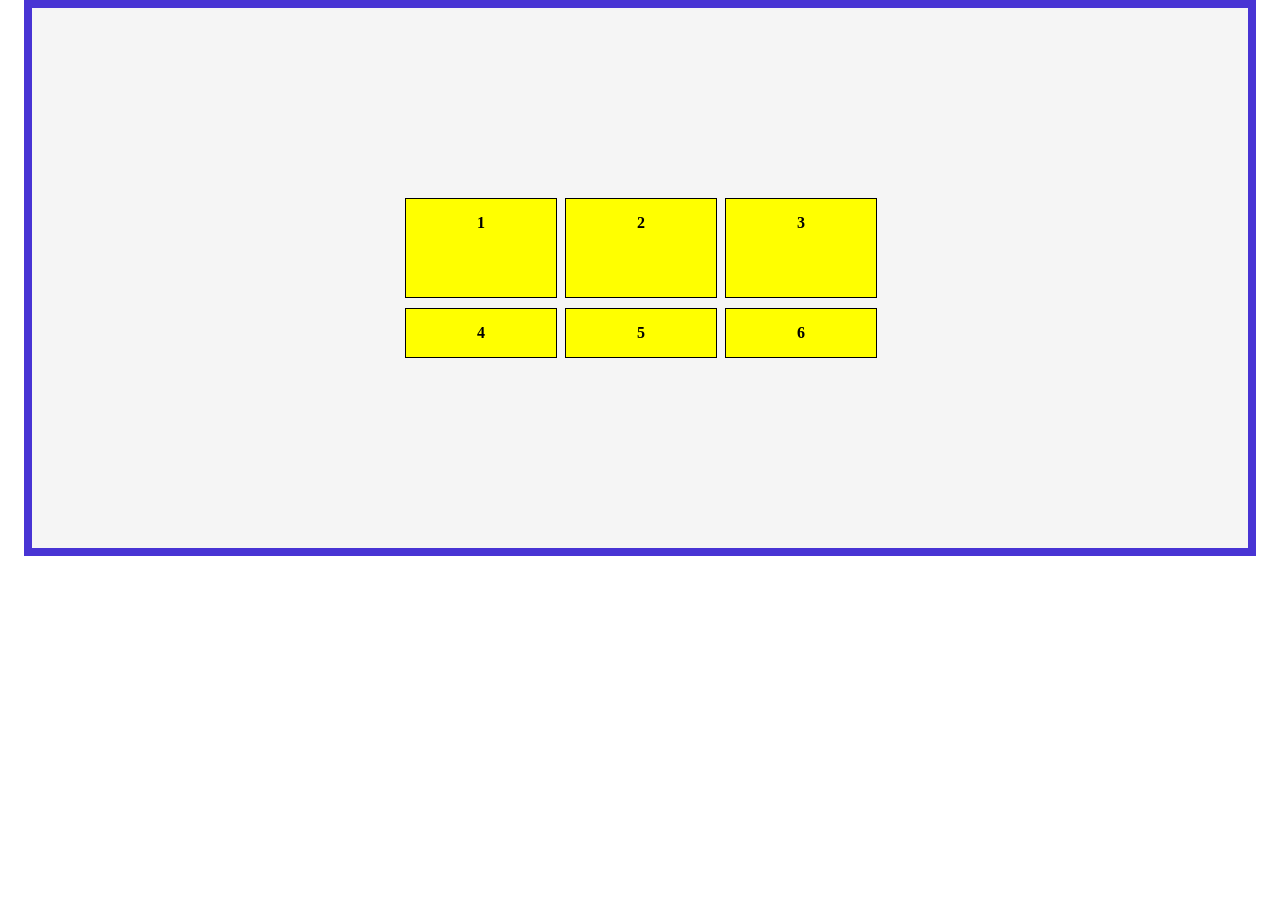
<file: Grid-1/index.html>
<!DOCTYPE html>
<html lang="en">
<head>
    <meta charset="UTF-8">
    <meta name="viewport" content="width=device-width, initial-scale=1.0">
    <title>The complete Guide to CSS Grid</title>
    <style>
        #container > div {
            width:100%;
            border: 1px solid black;
            background-color: yellow;
            text-align: center;
            font-weight: 600;
            padding-top:15px;
        
        }

        #container {
            width:95vw;
            height:60vh;
            margin: 0 auto;
            background-color: whitesmoke;
            outline: 8px solid #4834D4;
            display:grid;
            grid-template-columns: repeat(3, 150px);
            grid-template-rows:100px 50px;
            /* grid-auto-columns:; */
            grid-auto-rows:50px;
            grid-auto-flow:row;
            grid-column-gap:10px;
            grid-row-gap:10px;
            grid-gap:10px;
            /* align-items:center;
            justify-items:stretch; */
            place-items:stretch;

            /* align-content:center;
            justify-content:space-evenly; */

            place-content:center;
            

        }

      
    </style>
</head>
<body>
    <div id="container">
        <div class="item one">1</div>
        <div class="item two">2</div>
        <div class="item three">3</div>
        <div class="item four">4</div>
        <div class="item five">5</div>
        <div class="item six">6</div>
        <!-- <div class="item seven">7</div>
        <div class="item eight">8</div>
        <div class="item nine">9</div>
        <div class="item ten">10</div>
        <div class="item eleven">11</div>
        <div class="item twelve">12</div> -->

    </div>
</body>
</html>
</file>
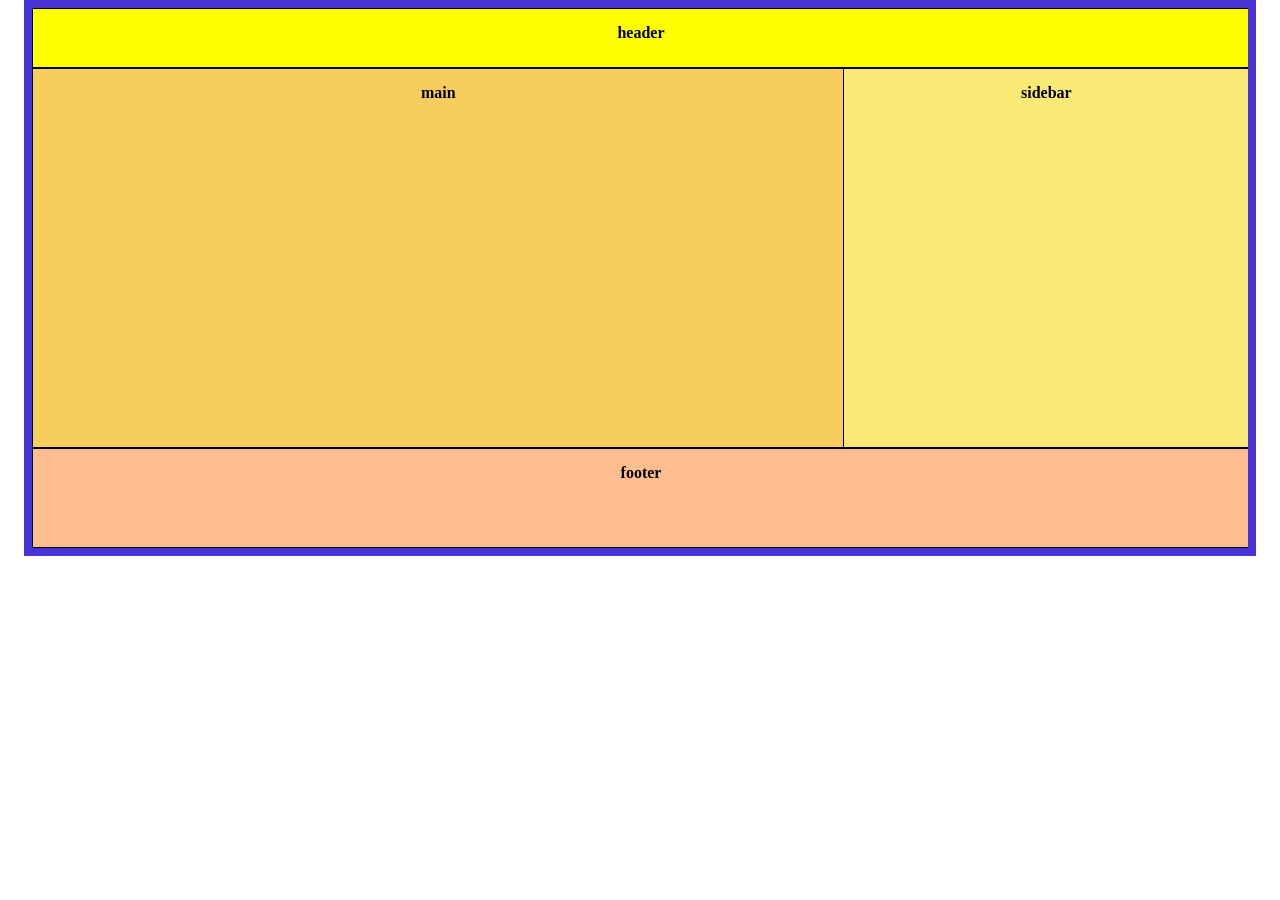
<file: Grid-2/index.html>
<!DOCTYPE html>
<html lang="en">
<head>
    <meta charset="UTF-8">
    <meta name="viewport" content="width=device-width, initial-scale=1.0">
    <title>Grid 2</title>
    <style>
            #container > div {
            width:100%;
            border: 1px solid black;
            background-color: yellow;
            text-align: center;
            font-weight: 600;
            padding-top:15px;
        
        
        }

        #container {
            width:95vw;
            height:60vh;
            margin: 0 auto;
            background-color: whitesmoke;
            outline: 8px solid #4834D4;
            display:grid;
            grid-template-columns: [col-start] 1fr [col-2] 1fr [col-3] 1fr [col-end];
            grid-auto-rows:60px auto 100px;
            grid-template-areas:
            "header header header"
            "main main sidebar"
            "footer footer footer";
        
        }

        .header {
            grid-area:header;
        }

        .main {
            grid-area:main;
        }

        .sidebar {
            grid-area:sidebar;
        }

        .footer {
            grid-area:footer;
        }
    </style>
</head>
<body>
    <div id="container">
        <div class="item header">header</div>

        <div class="item main" style="background-color: #F7CE5D;">main</div>

        <div class="item sidebar" style="background-color: #FAE975;">sidebar</div>

        <div class="item footer" style="background-color: #FFBD90;">footer</div>

    </div>
</body>
</html>
</file>
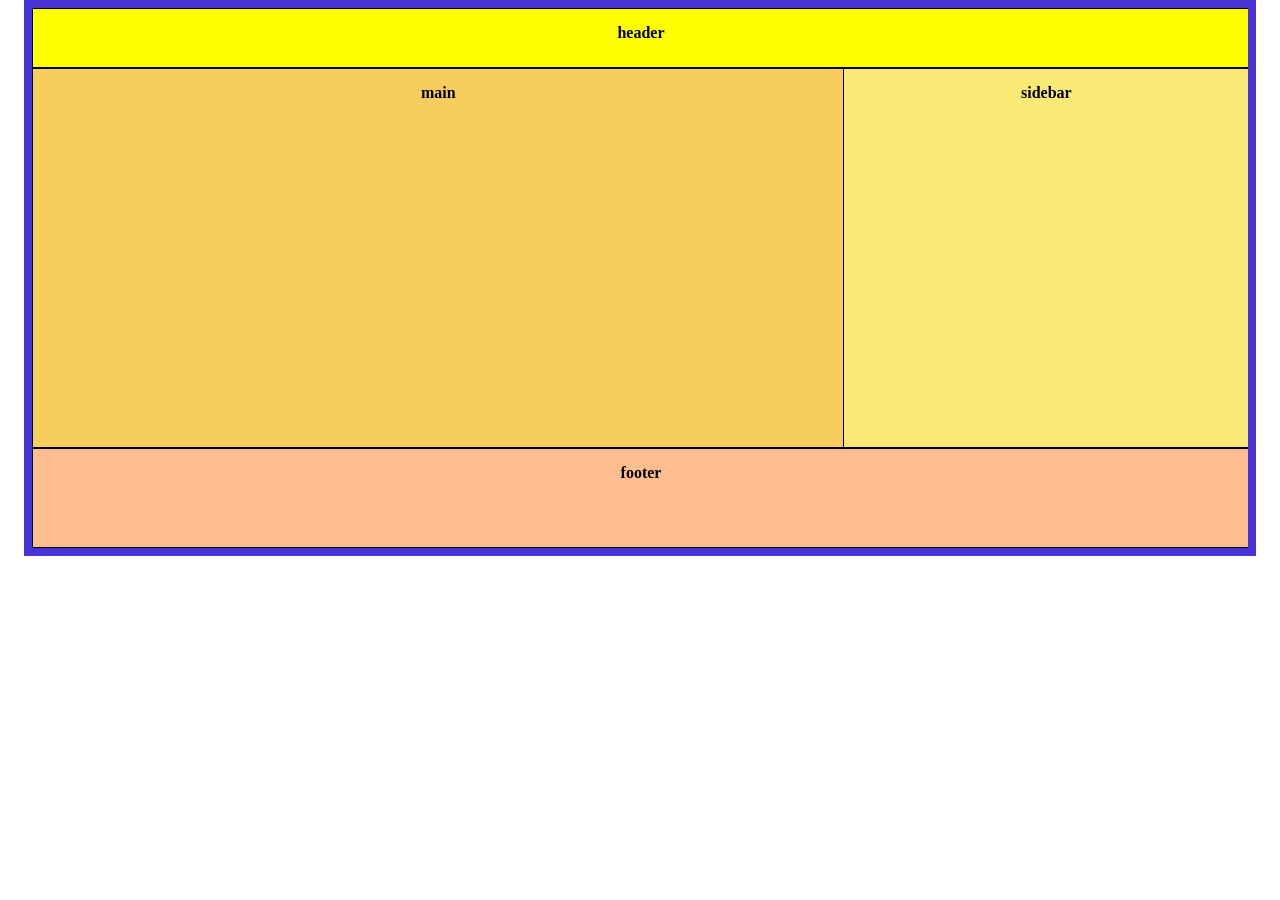
<file: Grid-3/index.html>
<!DOCTYPE html>
<html lang="en">
<head>
    <meta charset="UTF-8">
    <meta name="viewport" content="width=device-width, initial-scale=1.0">
    <title>Grid 3</title>
    <style>
         #container > div {
            width:100%;
            border: 1px solid black;
            background-color: yellow;
            text-align: center;
            font-weight: 600;
            padding-top:15px;
        
        
        }


        #container {
            width:95vw;
            height:60vh;
            margin: 0 auto;
            background-color: whitesmoke;
            outline: 8px solid #4834D4;
            display:grid;
            grid-template:
            /* Another way of using grid-area*/
            "h h h"60px
            "main main sidebar"auto
            "footer footer footer" 100px
            /[col-start] 1fr [col-2] 1fr [col-3] 1fr [col-end];
    
        }


        .header {
            grid-area:h;
        }

        .main {
            grid-area:main;
        }

        .sidebar {
            grid-area:sidebar;
        }

        .footer {
            grid-area:footer;
        }
    </style>
</head>
<body>
    <div id="container">
        <div class="item header">header</div>

        <div class="item main" style="background-color: #F7CE5D;">main</div>

        <div class="item sidebar" style="background-color: #FAE975;">sidebar</div>

        <div class="item footer" style="background-color: #FFBD90;">footer</div>

    </div>
</body>
</html>
</file>
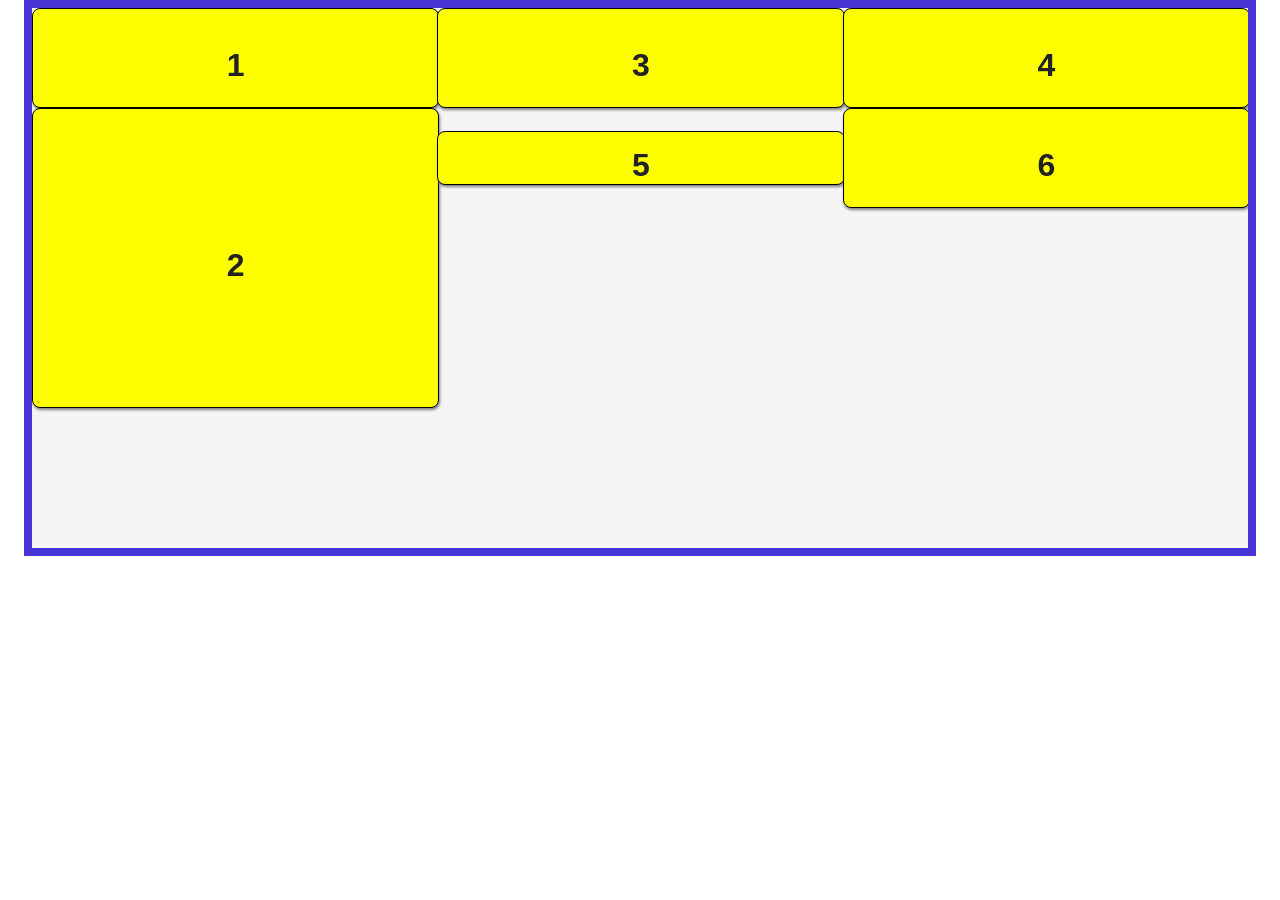
<file: Grid-4/index.html>
<!DOCTYPE html>
<html lang="en">
<head>
    <meta charset="UTF-8">
    <meta name="viewport" content="width=device-width, initial-scale=1.0">
    <title>Grid 4</title>
    <style>
         #container > div {
            width:100%;
            border: 1px solid black;
            background-color: yellow;
            text-align: center;
            font-weight: 600;
            padding-top:15px;
        
        }

        #container {
            width:95vw;
            height:60vh;
            margin: 0 auto;
            background-color: whitesmoke;
            outline: 8px solid #4834D4;
            display:grid;
            grid-template-columns: repeat(3, 1fr);
            grid-template-rows:repeat(3, 100px);
            grid-auto-rows:100px;
            grid-auto-flow:row;
/* 
            Using Shorthand in css-grid for rows and columns.
            grid:50px 200px / repeat(3, 1fr);
            grid: auto-flow 100px / repeat(3, 1fr); */


        }

        .item {
            display:flex;
            justify-content: center;
            align-items:center;
            border: 1px solid #222222;
            text-align:center;
            box-shadow: 1px 2px 3px grey;
            border-radius: 8px;
            color:#222;
            font-size: 2em;
            font-family: arial, sans-serif;
            background-color: #F9D423;
            font-weight: bold;
            cursor: pointer;
        }

        .one {
            grid-column-start:1;
            grid-column-end:2;
        }

        .two {
            grid-row-start:2;
            grid-row-end:5;
        }

        .five {
            /* align-self:center;
            justify-self:start; */
            place-self:center start;
        }
    </style>
</head>
<body>
    <div id="container">
        <div class="item one">1</div>
        <div class="item two">2</div>
        <div class="item three">3</div>
        <div class="item four">4</div>
        <div class="item five">5</div>
        <div class="item six">6</div>
     
    </div>
</body>
</html>
</file>
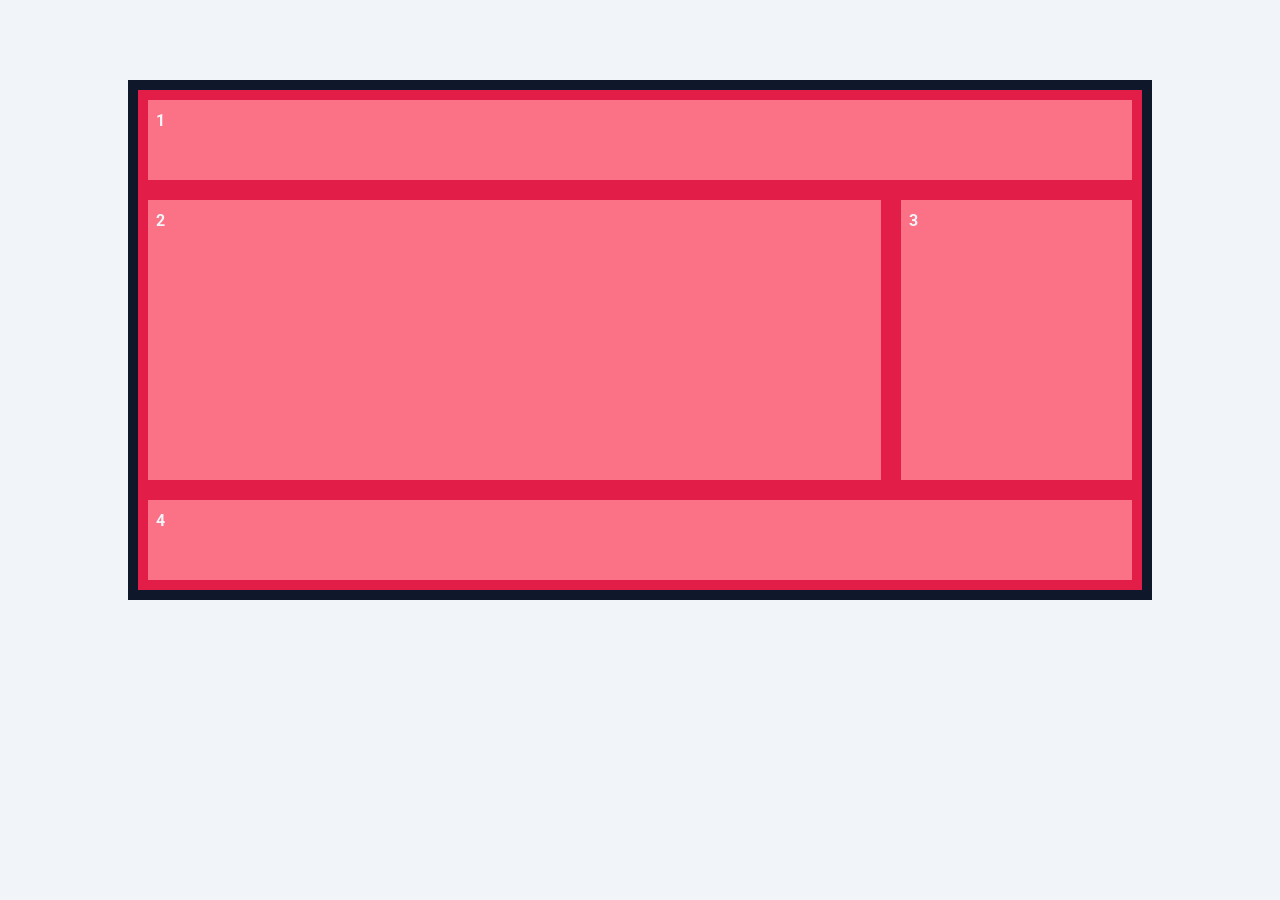
<file: Learn-Grid/index.html>
<!DOCTYPE html>
<html lang="en">
<head>
    <meta charset="UTF-8">
    <meta name="viewport" content="width=device-width, initial-scale=1.0">
    <link href="styles.css" rel="stylesheet"/>
    <link href="styles2.css" rel="stylesheet"/>
    <link rel="preconnect" href="https://fonts.googleapis.com" />
    <link rel="preconnect" href="https://fonts.gstatic.com" crossorigin />
    <link
      href="https://fonts.googleapis.com/css2?family=Roboto:wght@100;400;700&display=swap"
      rel="stylesheet"/>
    <title>CSS GRID</title>
    <style></style>
</head>
<body>
    <div class="container">
        <div class="item item-1">1</div>
        <div class="item item-2">2</div>
        <div class="item item-3">3</div>
        <div class="item item-4">4</div>
        

    </div>
</body>
</html>
</file>
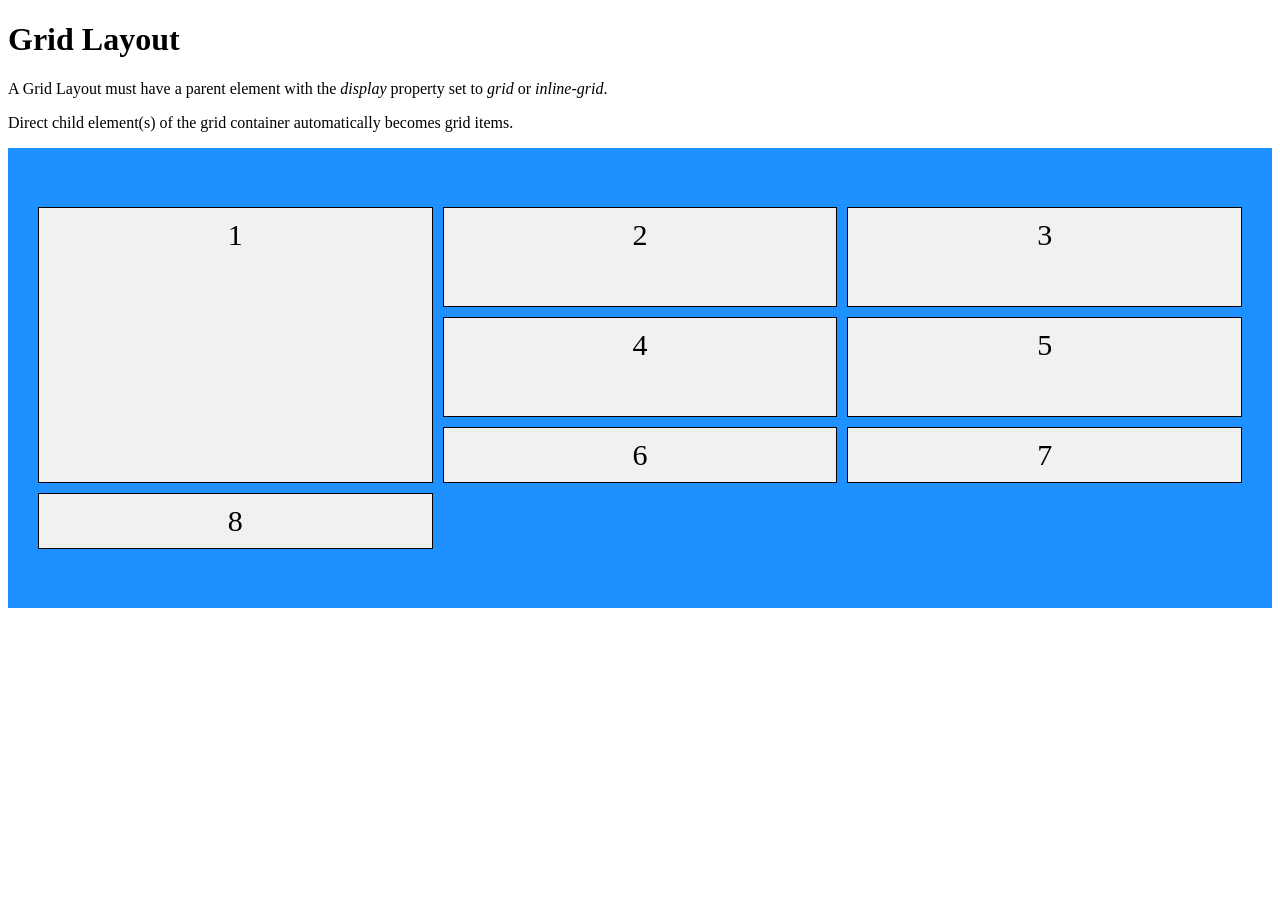
<file: w3-Grid/index.html>
<!DOCTYPE html>
<html lang="en">
<head>
    <meta charset="UTF-8">
    <meta name="viewport" content="width=device-width, initial-scale=1.0">
    <title>CSS GRID</title>
    <style>
        .container {
            display: grid;
            grid-template-columns:auto auto auto;
            grid-template-rows:100px 100px;
            align-content:center;
            gap:10px;
            background-color: dodgerblue;
            padding: 30px;
            height:400px;
        }
        .container > div {
            background-color: #f1f1f1;
            border: 1px solid black;
            padding: 10px;
            font-size: 30px;
            text-align:center;
        }

        .item1 {
            
            /* grid-column: 1 / span 2; */
            grid-row-start: 1;
            grid-row-end:4;
        
        }

        .item2 {
            /* grid-column: 3; */
            /* grid-column: 2 / span 2;  */
        }

        .item5 {
            /* grid-column:1 / span 3; */
        }
    </style>
</head>
<body>
    <h1>Grid Layout</h1>

<p>A Grid Layout must have a parent element with the <em>display</em> property set to <em>grid</em> or <em>inline-grid</em>.</p>

<p>Direct child element(s) of the grid container automatically becomes grid items.</p>

<div class="container">
    <div class="item1">1</div>
    <div class="item2">2</div>
    <div class="item3">3</div>
    <div class="item4">4</div>
    <div class="item5">5</div>
    <div class="item6">6</div>
    <div class="item7">7</div>
    <div class="item8">8</div>
</div>
</body>
</html>
</file>
<file: Learn-Grid/styles.css>
:root {
    --clr-dark: #0f172a;
    --clr-light: #f1f5f9;
    --clr-accent: #e11d48;
  }
  
  *,
  *::before,
  *::after {
    box-sizing: border-box;
  }
  
  body {
    margin: 5em 0 0 0;
    padding: 0;
    line-height: 1.6;
    word-spacing: 1.4px;
    font-family: 'Roboto', sans-serif;
    color: var(--clr-dark);
    background-color: var(--clr-light);
  }
  
  .container {
    width: 80%;
    margin: 0 auto;
    border: 10px solid var(--clr-dark);
  }
  
  .item {
    padding: 0.5em;
    background-color: #fb7185;
    font-weight: 700;
    color: var(--clr-light);
    border: 10px solid var(--clr-accent);
  }
</file>
<file: Learn-Grid/styles2.css>
.container {
    display:grid;
    grid-template-rows: 100px 300px 100px;
    grid-template-columns: 3fr 1fr;
    grid-template-areas: 
    "header header"
    "main aside"
    "footer footer";

    
    
    
}


.item-1 {
   grid-area: header;
}

.item-2 {
   grid-area: main;
}

.item-3 {
    grid-area: aside;
 
}  

.item-4 {
    grid-area: footer;
}
</file>
